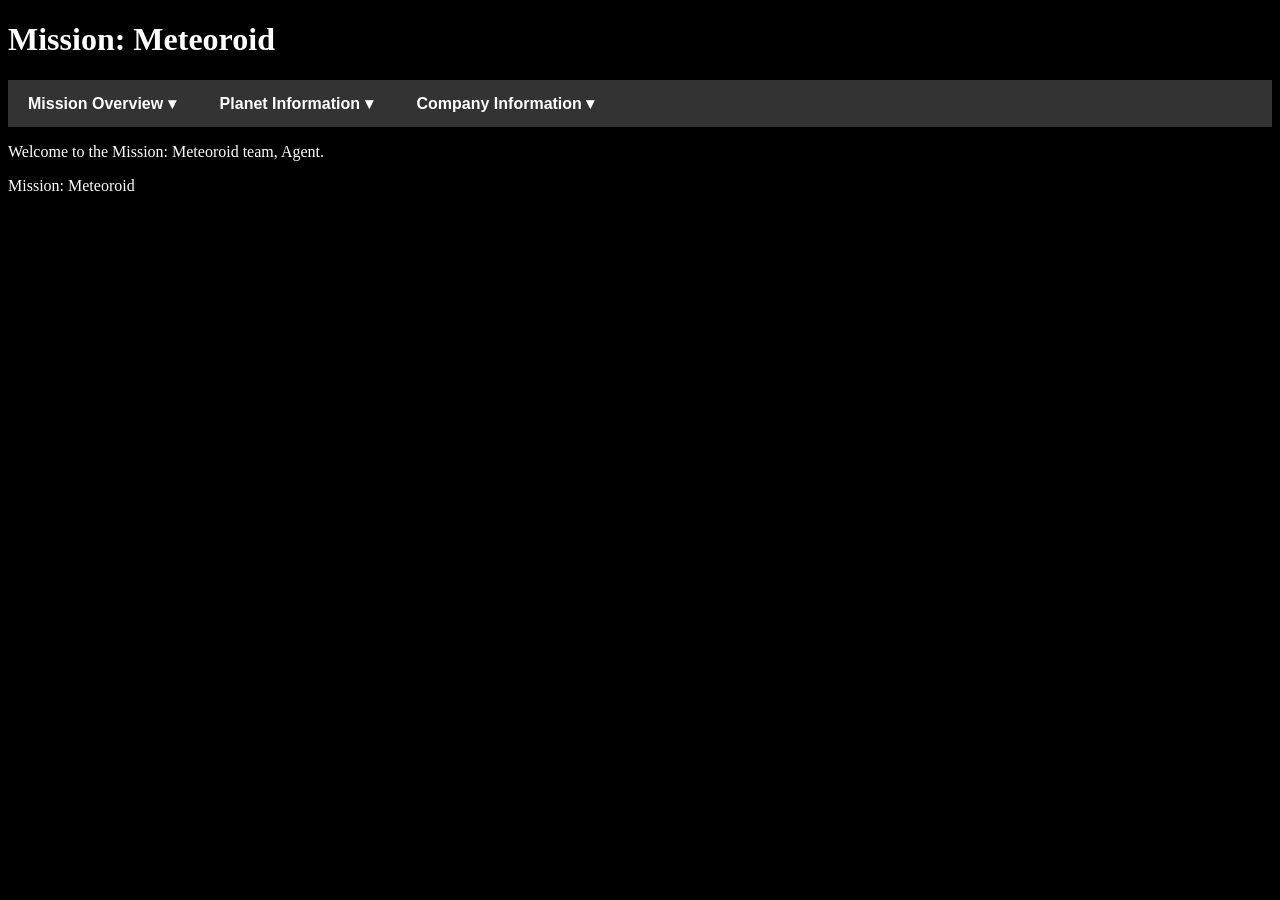
<file: index.html>
<!DOCTYPE html>
<html lang="en">
<head>
    <meta charset="UTF-8">
    <meta name="viewport" content="width=device-width, initial-scale=1.0">
    <title>Mission: Meteoroid</title>
    <link rel="stylesheet" href="style.css">
    <script src="script.js"></script>
</head>
<body>

    <header>
        <h1>Mission: Meteoroid</h1>

     <nav aria-label="Main Navigation">
    <ul class="main-nav">
      
      <!-- Main button container with dropdown menu -->
      <li class="dropdown">
        <a href="MO.html" class="nav-btn">Mission Overview ▾</a>
        <!-- Sub-navigation links container -->
        <ul class="sub-nav">
          <li><a href="MO.html#MG">Mission Goals</a></li>
          <li><a href="MO.html#MS">Mission Status</a></li>
        </ul>
      </li>
      <li class="dropdown">
        <a href="PI.html" class="nav-btn">Planet Information ▾</a>
        <!-- Sub-navigation links container -->
        <ul class="sub-nav">
          <li><a href="PI.html#V">Vegitation</a></li>
          <li><a href="PI.html#C">Creatures</a></li>
          <li><a href="PI.html#NLF">Non-living Findings</a></li>
        </ul>
      </li>
      <li class="dropdown">
        <a href="CI.html" class="nav-btn">Company Information ▾</a>
        <!-- Sub-navigation links container -->
        <ul class="sub-nav">
          <li><a href="CI.html#AA">Agent Account</a></li>
        </ul>
      </li>

    
    </ul>
    </header>

  
        <section><p>Welcome to the Mission: Meteoroid team, Agent.</p></section>
  

    <footer>
        <p>Mission: Meteoroid</p>
    </footer>

</body>
</html>
</file>
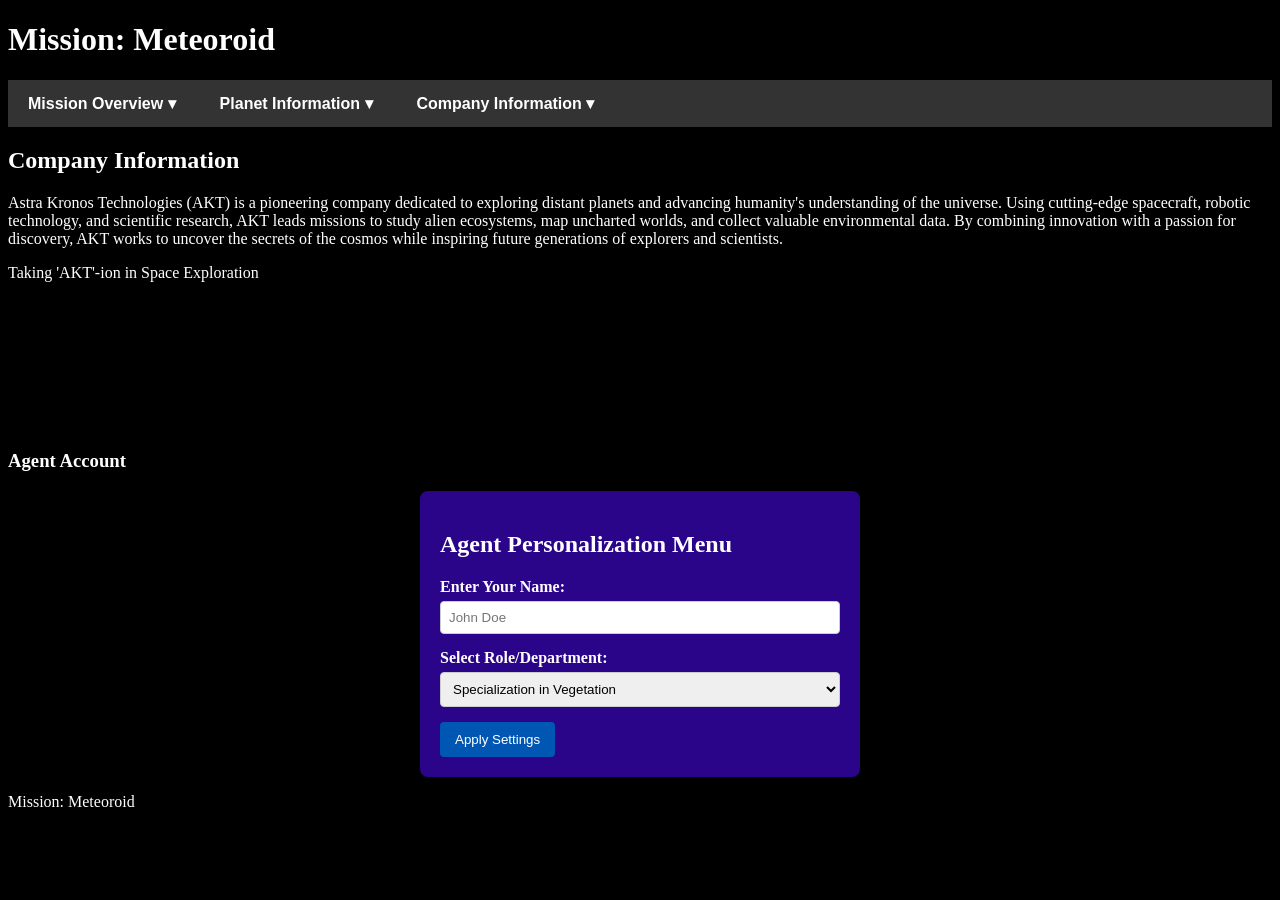
<file: CI.html>
<!DOCTYPE html>
<html lang="en">
<head>
    <meta charset="UTF-8">
    <meta name="viewport" content="width=device-width, initial-scale=1.0">
    <title>Mission: Meteoroid</title>
    <link rel="stylesheet" href="style.css">
    <script src="script.js"></script>
</head>
<body>

    <header>
        <h1>Mission: Meteoroid</h1>
        <nav aria-label="Main Navigation">
    <ul class="main-nav">
      
      <!-- Main button container with dropdown menu -->
      <li class="dropdown">
        <a href="MO.html" class="nav-btn">Mission Overview ▾</a>
        <!-- Sub-navigation links container -->
        <ul class="sub-nav">
          <li><a href="MO.html#MG">Mission Goals</a></li>
          <li><a href="MO.html#MS">Mission Status</a></li>
        </ul>
      </li>
      <li class="dropdown">
        <a href="PI.html" class="nav-btn">Planet Information ▾</a>
        <!-- Sub-navigation links container -->
        <ul class="sub-nav">
          <li><a href="PI.html#V">Vegitation</a></li>
          <li><a href="PI.html#C">Creatures</a></li>
          <li><a href="PI.html#NLF">Non-living Findings</a></li>
        </ul>
      </li>
      <li class="dropdown">
        <a href="CI.html" class="nav-btn">Company Information ▾</a>
        <!-- Sub-navigation links container -->
        <ul class="sub-nav">
          <li><a href="CI.html#AA">Agent Account</a></li>
        </ul>
      </li>
    </ul>

        <h2>Company Information</h2>
        <p>Astra Kronos Technologies (AKT) is a pioneering company dedicated to exploring distant planets and advancing humanity's understanding of the universe. Using cutting-edge spacecraft, robotic technology, and scientific research, AKT leads missions to study alien ecosystems, map uncharted worlds, and collect valuable environmental data. 
            By combining innovation with a passion for discovery, AKT works to uncover the secrets of the cosmos while inspiring future generations of explorers and scientists.</p>
            <p>Taking 'AKT'-ion in Space Exploration</p>
    </header>
<section>
    <h3 id="AA">Agent Account</h3>
    

<div class="menu-container">
    <h2>Agent Personalization Menu</h2>
    
    <div class="input-group">
        <label for="agentName">Enter Your Name:</label>
        <input type="text" id="agentName" placeholder="John Doe">
    </div>

    <div class="input-group">
        <label for="agentRole">Select Role/Department:</label>
        <select id="agentRole">
            <option value="Vegetation Investigation">Specialization in Vegetation</option>
            <option value="Creatures Investigation">Specialization in Creatures</option>
            <option value="Non-Living Factor Investigation">Specialization in Non-living Factors</option>
        </select>
    </div>

    <button onclick="applyPersonalization()">Apply Settings</button>

    <div class="personalized-header" id="displayArea" style="display: none;">
        <h3>Welcome, <span id="outName"></span>!</h3>
        <p>We appreciate your work in: <span id="outRole"></span></p>
    </div>
</div>

</section>




    <footer>
        <p>Mission: Meteoroid</p>
    </footer>

</body>
</html>
</file>
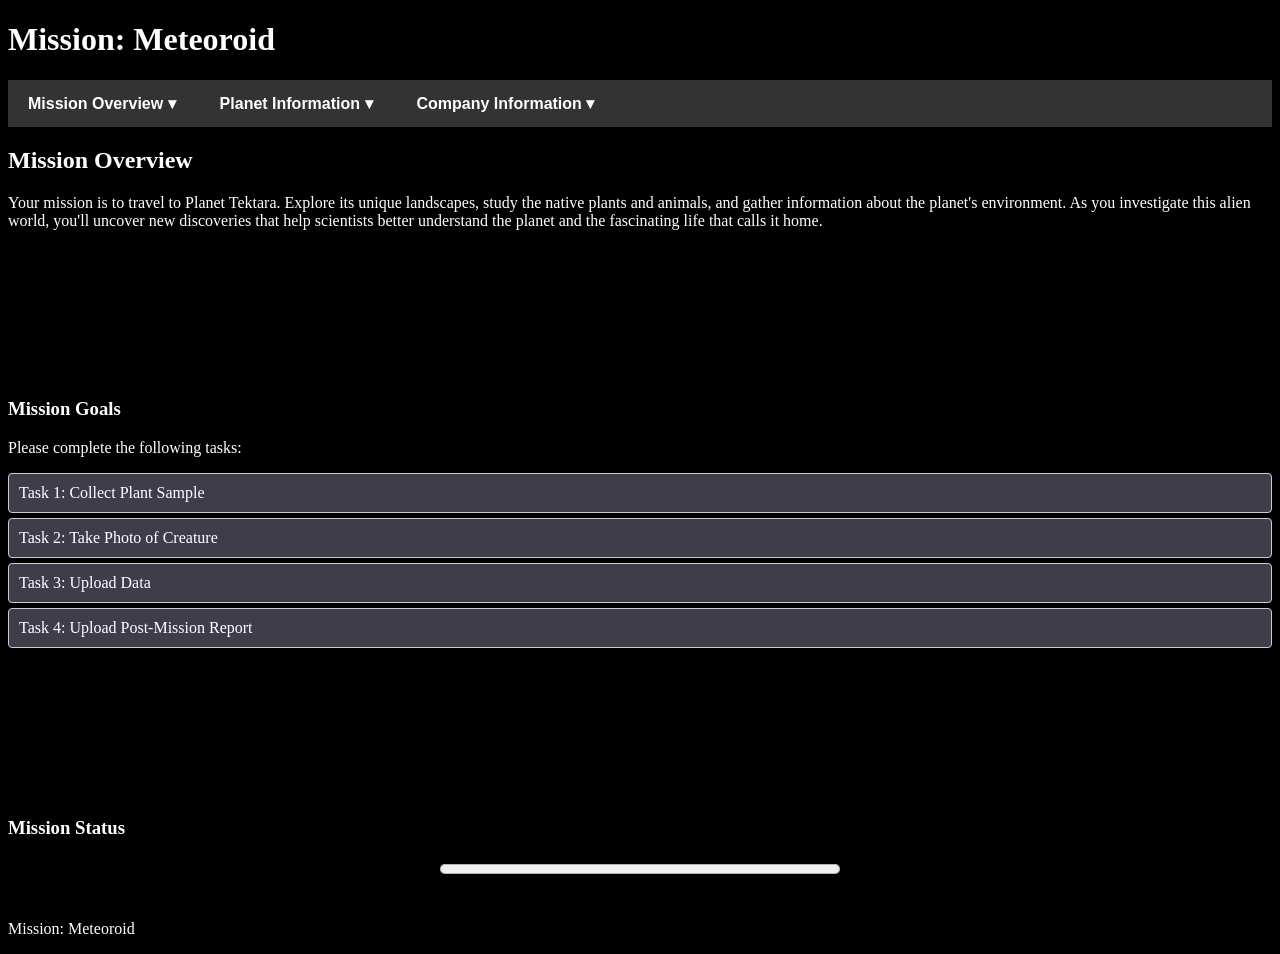
<file: MO.html>
<!DOCTYPE html>
<html lang="en">
<head>
    <meta charset="UTF-8">
    <meta name="viewport" content="width=device-width, initial-scale=1.0">
    <title>Mission: Meteoroid</title>
    <link rel="stylesheet" href="style.css">
    <script src="script.js"></script>
</head>
<body>

    <header>
        <h1>Mission: Meteoroid</h1>
<nav aria-label="Main Navigation">
    <ul class="main-nav">
      
      <!-- Main button container with dropdown menu -->
      <li class="dropdown">
        <a href="MO.html" class="nav-btn">Mission Overview ▾</a>
        <!-- Sub-navigation links container -->
        <ul class="sub-nav">
          <li><a href="MO.html#MG">Mission Goals</a></li>
          <li><a href="MO.html#MS">Mission Status</a></li>
        </ul>
      </li>
      <li class="dropdown">
        <a href="PI.html" class="nav-btn">Planet Information ▾</a>
        <!-- Sub-navigation links container -->
        <ul class="sub-nav">
          <li><a href="PI.html#V">Vegitation</a></li>
          <li><a href="PI.html#C">Creatures</a></li>
          <li><a href="PI.html#NLF">Non-living Findings</a></li>
        </ul>
      </li>
      <li class="dropdown">
        <a href="CI.html" class="nav-btn">Company Information ▾</a>
        <!-- Sub-navigation links container -->
        <ul class="sub-nav">
          <li><a href="CI.html#AA">Agent Account</a></li>
        </ul>
      </li>
    </ul>
        <h2>Mission Overview</h2>
            <p>Your mission is to travel to Planet Tektara. 
            Explore its unique landscapes, study the native plants and animals, and gather information about the planet's environment. 
            As you investigate this alien world, you'll uncover new discoveries that help scientists better understand the planet and the fascinating life that calls it home.</p>
    </header>
<section>
    <h3 id="MG">Mission Goals</h3>
        <p> Please complete the following tasks:</p>

            <ol class="checkpoint-list">
        <li onclick="updateProgress(25)">Task 1: Collect Plant Sample</li>
        <li onclick="updateProgress(50)">Task 2: Take Photo of Creature</li>
        <li onclick="updateProgress(75)">Task 3: Upload Data</li>
        <li onclick="updateProgress(100)">Task 4: Upload Post-Mission Report</li>
    </ol>
    </section>
    <section>
    <h3 id="MS">Mission Status</h3>
<div class="progress-container">
    <progress id="progressBar" value="0" max="100"></progress>
    
    
</div>
    </section>

    <footer>
        <p>Mission: Meteoroid</p>
    </footer>

</body>
</html>
</file>
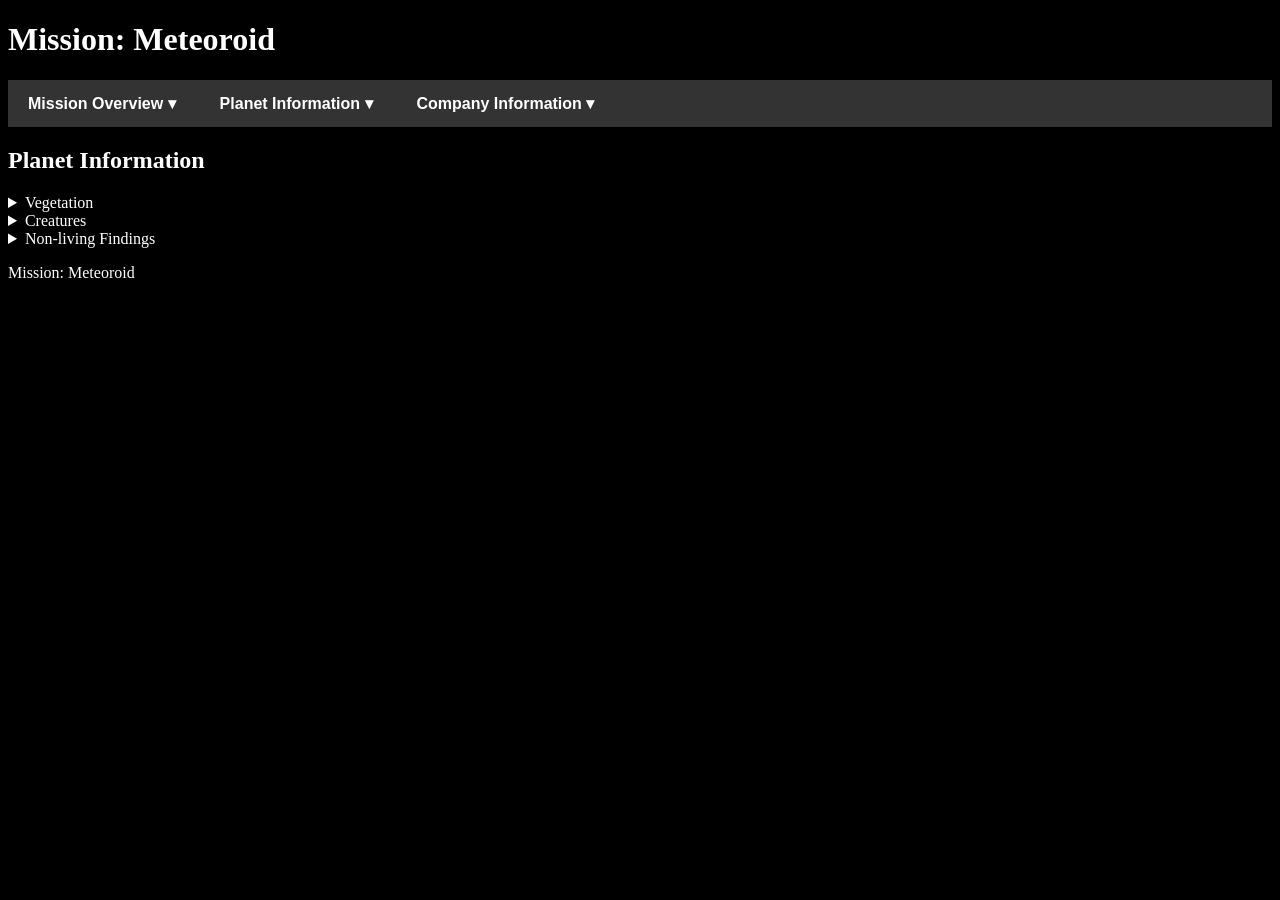
<file: PI.html>
<!DOCTYPE html>
<html lang="en">
<head>
    <meta charset="UTF-8">
    <meta name="viewport" content="width=device-width, initial-scale=1.0">
    <title>Mission: Meteoroid</title>
    <link rel="stylesheet" href="style.css">
    <script src="script.js"></script>
</head>
<body>

    <header>
        <h1>Mission: Meteoroid</h1>
<nav aria-label="Main Navigation">
    <ul class="main-nav">
      
      <!-- Main button container with dropdown menu -->
      <li class="dropdown">
        <a href="MO.html" class="nav-btn">Mission Overview ▾</a>
        <!-- Sub-navigation links container -->
        <ul class="sub-nav">
          <li><a href="MO.html#MG">Mission Goals</a></li>
          <li><a href="MO.html#MS">Mission Status</a></li>
        </ul>
      </li>
      <li class="dropdown">
        <a href="PI.html" class="nav-btn">Planet Information ▾</a>
        <!-- Sub-navigation links container -->
        <ul class="sub-nav">
          <li><a href="PI.html#V">Vegitation</a></li>
          <li><a href="PI.html#C">Creatures</a></li>
          <li><a href="PI.html#NLF">Non-living Findings</a></li>
        </ul>
      </li>
      <li class="dropdown">
        <a href="CI.html" class="nav-btn">Company Information ▾</a>
        <!-- Sub-navigation links container -->
        <ul class="sub-nav">
          <li><a href="CI.html#AA">Agent Account</a></li>
        </ul>
      </li>
    </ul>
        <h2>Planet Information</h2>
       
</header>


<section>

<details>
  <summary id="V">Vegetation</summary>
  <p>The planet's vegetation has adapted to its unique environment, creating landscapes unlike anything found on Earth. Towering trees with glowing leaves absorb energy from the planet's twin suns, while thick carpets of soft, strangely-colored moss covers the ground. 
        Giant fern-like plants slowly shift their leaves throughout the day to capture the most light, and brightly colored flowering vines release spores that drift through the air. 
        Together, these unusual plants provide food and shelter for the planet's native wildlife, forming a thriving and diverse ecosystem.</p>
</details>

</section>
<section>
    <details>
  <summary id="C">Creatures</summary>
  <p>The planet is home to a variety of fascinating creatures, each uniquely adapted to its environment. 
        Some have developed bioluminescent features that allow them to communicate and navigate in the dark, while others have evolved specialized limbs for climbing the towering trees or burrowing into the soft moss. 
        Many of these creatures have symbiotic relationships with the planet's vegetation, relying on it for food and shelter, while also helping to pollinate and spread seeds. 
        Observing these alien animals provides valuable insights into the complex web of life on this distant world.</p>
</details>
</section>

<section>
    
<details>
  <summary id="NLF">Non-living Findings</summary>
  <p>The planet's surface is dotted with unusual geological formations, including crystalline structures that emit a soft, ethereal glow and vast cavern systems filled with unique mineral deposits. 
        These non-living features provide important clues about the planet's history and the forces that have shaped its landscape over time.</p>
</details>
</section>

    <footer>
        <p>Mission: Meteoroid</p>
    </footer>

</body>
</html>
</file>
<file: style.css>
html {background-color: black;
        font-family: 'Times New Roman', Times, serif;
        margin: 0;
        padding: 0;
        color: white;
    
    }
        /* Container for the dropdown menu */

.dropdown {
            position: relative;
            display: inline-block;
        }

        /* Styling for the main triggering navigation button */
        .dropbtn {
            background-color: #007BFF;
            color: white;
            padding: 12px 20px;
            font-size: 16px;
            border: none;
            cursor: pointer;
            border-radius: 4px;
        }

        /* Darken the button when hovered */
        .dropbtn:hover {
            background-color: #0056b3;
        }

        /* Container for the hidden options/links */
        .dropdown-content {
            display: none;
            position: absolute;
            background-color: #ffffff;
            min-width: 160px;
            box-shadow: 0px 8px 16px rgba(0, 0, 0, 0.2);
            z-index: 1;
            border-radius: 4px;
            margin-top: 2px;
        }

        /* Individual links inside the dropdown list */
        .dropdown-content a {
            color: #333333;
            padding: 12px 16px;
            text-decoration: none;
            display: block;
            font-family: sans-serif;
            font-size: 14px;
        }

        /* background highlight when hovering over options */
        .dropdown-content a:hover {
            background-color: #f1f1f1;
        }

        /* Unhide the option container when hovering the parent dropdown div */
        .dropdown:hover .dropdown-content {
            display: block;
        }


            nav ul {
      list-style-type: none;
      padding: 0;
      margin: 0;
      background-color: #333;
    }

    /* Layout the main navigation button horizontally */
    .main-nav > li {
      display: inline-block;
      position: relative; /* Anchor for the dropdown menu */
    }

    /* Style the clickable main button link */
    .nav-btn {
      display: block;
      color: white;
      padding: 14px 20px;
      text-decoration: none;
      font-family: sans-serif;
      font-weight: bold;
    }

    /* Change button color when hovered */
    .nav-btn:hover {
      background-color: #111;
    }

    /* Hide the sub-navigation links by default */
    .sub-nav {
      display: none;
      position: absolute; /* Positions sub-menu beneath the button */
      background-color: #f9f9f9;
      min-width: 160px;
      box-shadow: 0px 8px 16px rgba(0,0,0,0.2);
    }

    /* Style individual sub-navigation links */
    .sub-nav a {
      color: black;
      padding: 12px 16px;
      text-decoration: none;
      display: block;
      font-family: sans-serif;
    }

    /* Change sub-link color on hover */
    .sub-nav a:hover {
      background-color: #f1f1f1;
    }

    /* Magic logic: Show sub-nav when hovering over the parent list item */
    .dropdown:hover .sub-nav {
      display: block;
    }



    .progress-container {
    max-width: 400px;
    margin: 20px auto;
    font-family: Arial, sans-serif;
}

#progressBar {
    width: 100%;
    height: 20px;
    margin-bottom: 20px;
}

.checkpoint-list {
    list-style: none;
    padding: 0;
}

.checkpoint-list li {
    padding: 10px;
    margin-bottom: 5px;
    background-color: #403d4b;
    cursor: pointer;
    border-radius: 4px;
    border: 1px solid #ccc;
    transition: background-color 0.3s;
}

.checkpoint-list li:hover {
    background-color: #1a07ec;
}


h3 {
  padding-top: 150px;    /* Space above the text, inside the element */ /* Space below the text, inside the element */
}



.menu-container { background: #2a0489; max-width: 400px; padding: 20px; border-radius: 8px; box-shadow: 0 2px 10px rgba(0,0,0,0.1); margin: auto; }
        .input-group { margin-bottom: 15px; }
        label { display: block; margin-bottom: 5px; font-weight: bold; }
        input[type="text"], select { width: 100%; padding: 8px; box-sizing: border-box; border: 1px solid #ccc; border-radius: 4px; }
        button { background: #0056b3; color: white; border: none; padding: 10px 15px; border-radius: 4px; cursor: pointer; }
        button:hover { background: #272843; }
        .personalized-header { margin-top: 20px; padding: 15px; background: #0949a3; border-left: 4px solid #0056b3; border-radius: 4px; }
</file>
